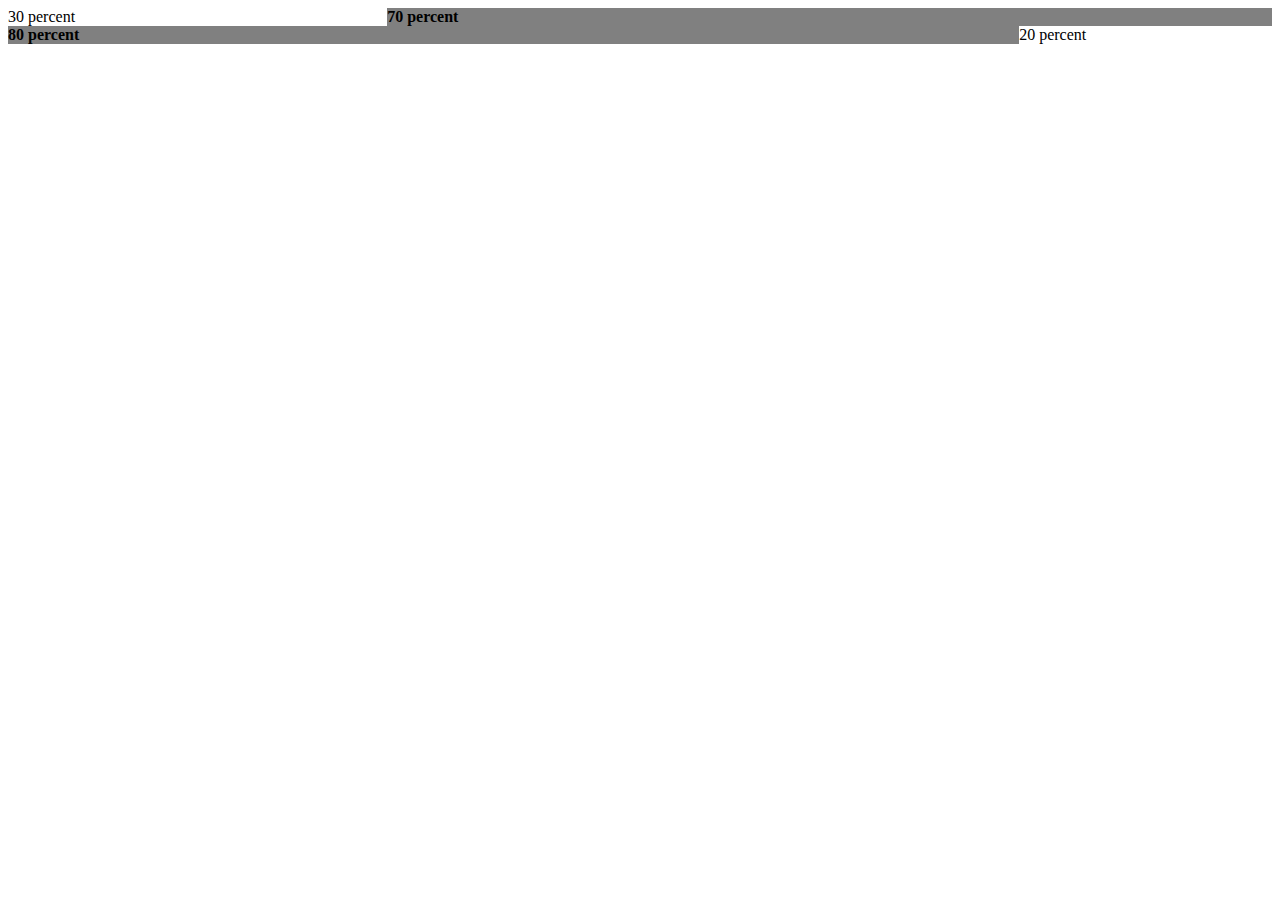
<file: second.html>
<!DOCTYPE html>
<html lang="en" dir="ltr">
  <head>
    <meta charset="utf-8">
    <title>
      Second page
    </title>

    <link rel='stylesheet' type='text/css' href='grid.css'>
  </head>
  <body>
    <div class'row'>
      <div class ='column percent30'>
        30 percent
      </div>
      <div class = 'column percent70'>
        <strong>70 percent</strong>
      </div>
    </div> <!--end row 1-->

      <div class ='column percent80'>
        <strong>80 percent</strong>
      </div>
      <div class = 'column percent 20'>
        20 percent
      </div>
    </div> <!--end row 2-->

  </body>
</html>
</file>
<file: grid.css>
.row {
  width: 100%;
  float: left;
  margin: 10px;
}

.column {
  float: left;
}

.percent30{
    width: 30%;
}

.percent70 {
  width: 70%;
  background-color: grey;
}

.percent80 {
  width: 80%;
  background-color: grey;
}

.percent20 {
  width: 20%;
}
</file>
